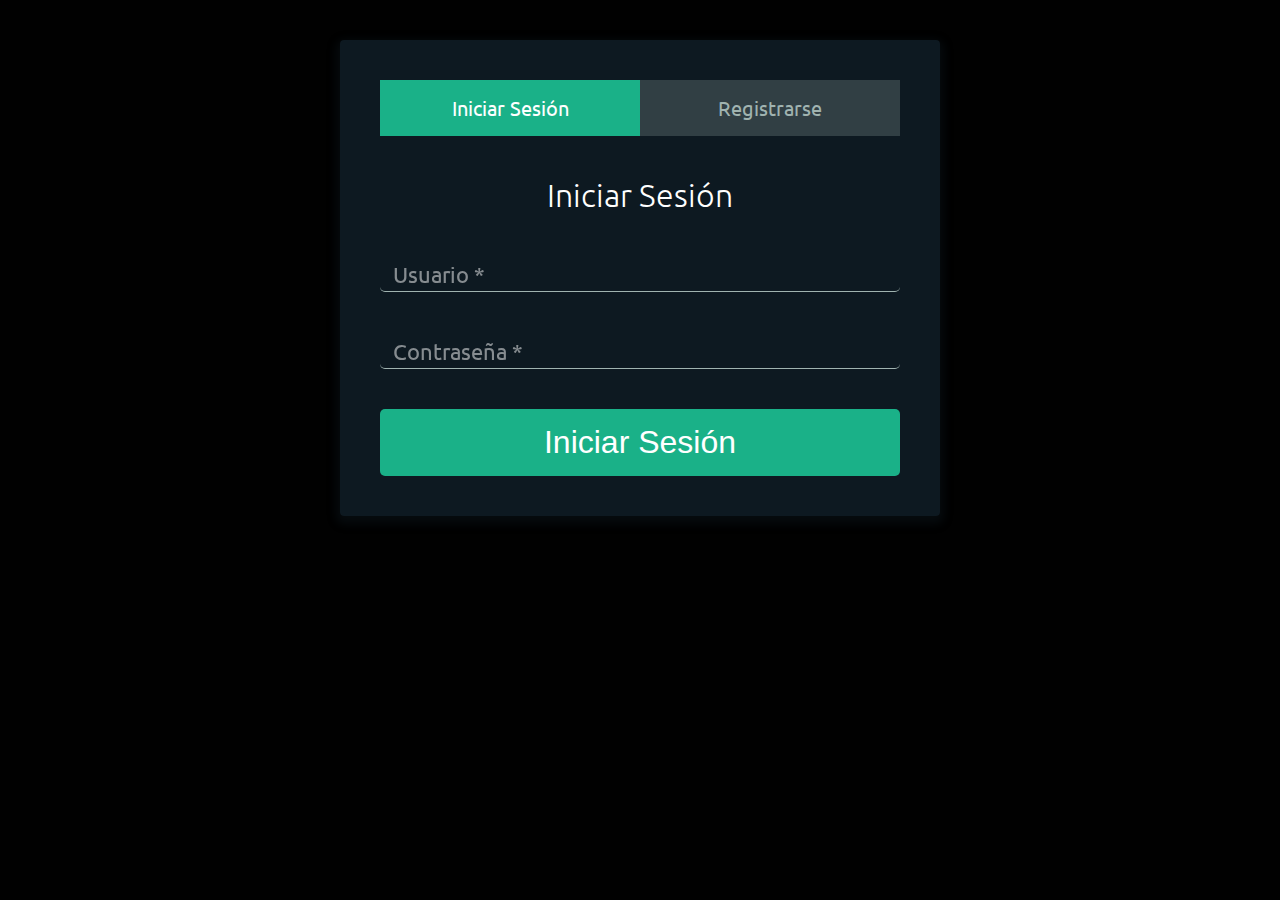
<file: FormLoginAvanzado/index.html>
<!DOCTYPE html>
<html lang="es">
<head>
    <meta charset="UTF-8">
    <meta name="viewport" content="width=device-width, user-scalable=no, initial-scale=1.0, maximum-scale=1.0, minimum-scale=1.0">

    <!-- Estilos Google -->
    <link href="https://fonts.googleapis.com/css?family=Raleway|Ubuntu" rel="stylesheet">

    <!-- Estilos -->
    <link rel="stylesheet" href="css/estilos.css">

    <title>Formulario Login y Registro de Usuarios</title>
</head>
<body>
    <div class="contenedor-formularios">
        <!-- Links de los formularios -->
        <ul class="contenedor-tabs">
            <li class="tab tab-segunda active"><a href="#iniciar-sesion">Iniciar Sesión</a></li>
            <li class="tab tab-primera" name="registrar"><a href="#registrarse" >Registrarse</a></li>
        </ul>

        <!-- Contenido de los Formularios -->
        <div class="contenido-tab">
            <!-- Iniciar Sesion -->
            <div id="iniciar-sesion">
                <h1>Iniciar Sesión</h1>
                <form name="FormaLogin" action="" method="post" onsubmit="return validarForm1()">
                    <div class="contenedor-input">
                        <label>
                            Usuario <span class=>*</span>
                        </label>
                        <input type="text" name="usuario" id="usuario">
                        <span class="mensaje-error" id="mensaje-usuario"></span>
                    </div>

                    <div class="contenedor-input">
                        <label>
                            Contraseña <span class=>*</span>
                        </label>
                        <input type="password" name="clave" id="clave">
                        <span class="mensaje-error" id="mensaje-clave"></span>
                    </div>
                    <input type="submit" class="button button-block" value="Iniciar Sesión">
                </form>
            </div>

            <!-- Registrarse -->
            <div id="registrarse">
                <h1>Registrarse</h1>
                <form action="" method="post" onsubmit="return validarForm2()">
                    <div class="fila-arriba">
                        <div class="contenedor-input">
                            <label>
                                Nombre <span class=>*</span>
                            </label>
                            <input type="text" name="nom" id="nombre">
                            <span class="mensaje-error" id="mensaje-nombre"></span>
                        </div>

                        <div class="contenedor-input">
                            <label>
                                Apellido <span class=>*</span>
                            </label>
                            <input type="text" name="ape" id="apellido">
                            <span class="mensaje-error" id="mensaje-apellido"></span>
                        </div>
                    </div>
                    <div class="contenedor-input">
                        <label>
                            Usuario <span class=>*</span>
                        </label>
                        <input type="text" name="usu" id="usu">
                        <span class="mensaje-error" id="mensaje-usu"></span>
                    </div>
                    <div class="contenedor-input">
                            <label>
                                Email <span class=>*</span>
                            </label>
                        <input type="email" name="email" id="email">
                        <span class="mensaje-error" id="mensaje-email"></span>
                    </div>
                    <div class="contenedor-input">
                        <label>
                            Contraseña <span class=>*</span>
                        </label>
                        <input type="password"  name="pas" id="pass">
                        <span class="mensaje-error" id="mensaje-pass"></span>
                    </div>
                    
                    <div class="contenedor-input">
                        <label>
                            Telefono <span class=>*</span>
                        </label>
                        <input type="text" name="telefono" id="tlf">
                        <span class="mensaje-error" id="mensaje-tlf"></span>
                    </div>

                    <div class="contenedor-input">
                        <label>
                            Empresa <span class=>*</span>
                        </label>
                        <input type="text" name="empresa" id="empresa">
                        <span class="mensaje-error" id="mensaje-empresa"></span>
                    </div>
                    <div class="contenedor-input">
                        <label>
                            <span class=></span>
                        </label>
                        <input type="date" name="fecha" id="fecha">
                        <span class="mensaje-error" id="mensaje-fecha"></span>
                    </div>

                    <input type="submit" class="button button-block" value="Registrarse">
                </form>
            </div>
        </div>
    </div>

   <script src="js/jquery.js"></script>
   <script src="js/main.js"></script>
   <script src="../js/forms.js"></script>

</body>
</html>
</file>
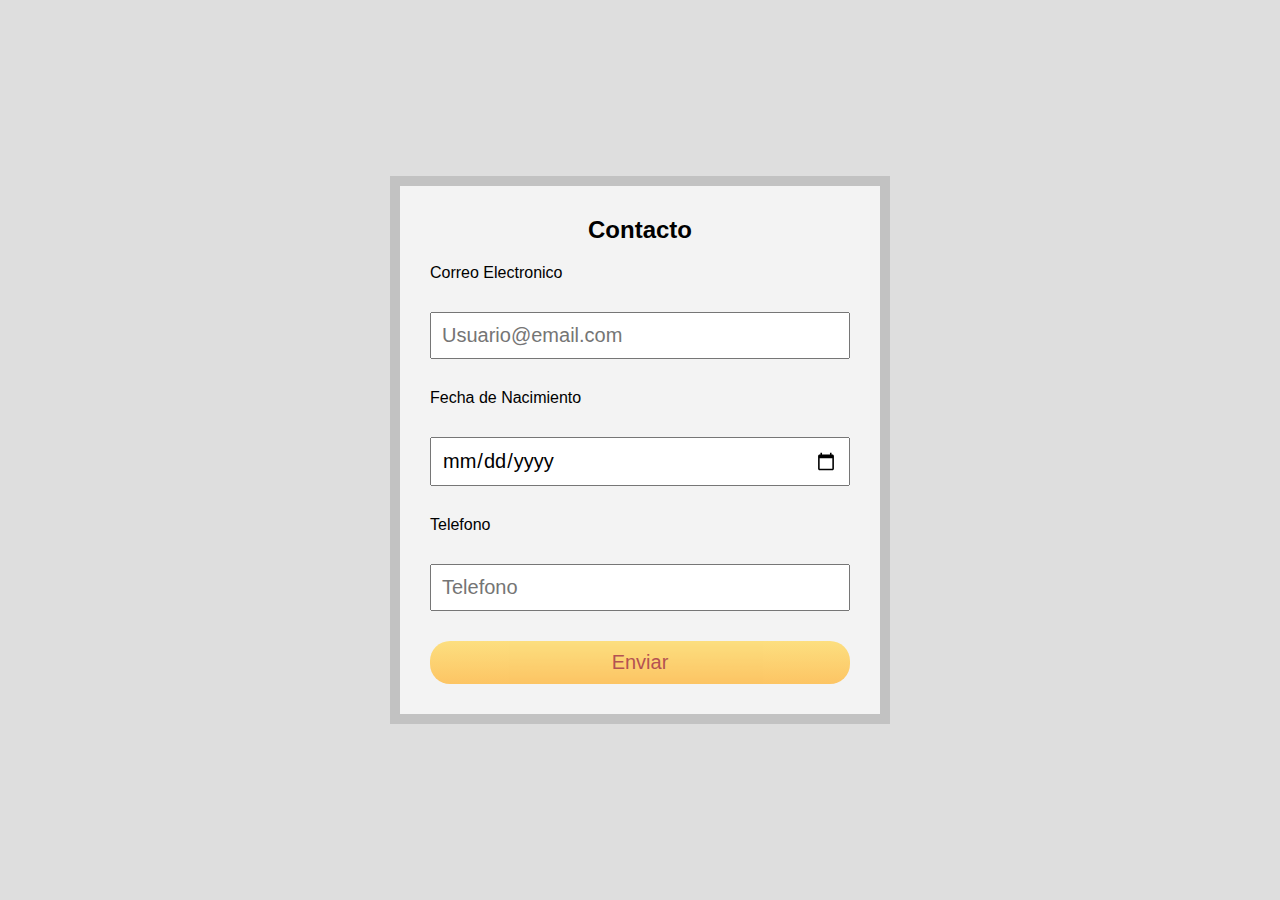
<file: html/formContacto.html>
<!DOCTYPE html>
<html lang="en">
<head>
    <meta charset="UTF-8">
    <meta http-equiv="X-UA-Compatible" content="IE=edge">
    <meta name="viewport" content="width=device-width, initial-scale=1.0">
    <link rel="stylesheet" href="../css/MisEstilos.css" type="text/css">
    <title>Document</title>
</head>
<body>
    <form action="" onsubmit="return valFormCont()" name="formContrato" id="formContacto">
        <h2>Contacto</h2>
        <label>
            Correo Electronico
            <input type="email" name="email" id="email" placeholder="Usuario@email.com">
        </label>
        <label>
            Fecha de Nacimiento
            <input type="date" name="fnac" id="fnac">
        </label>
        <label>
            Telefono
            <input type="tel" name="tlf" id="tlf" placeholder="Telefono">
        </label>
        <!-- onclick="enviarFormulario()" -->
        <input type="submit" value="Enviar" form="formContacto">
    </form>
    <script src="../js/forms.js"></script>
</body>
</html>
</file>
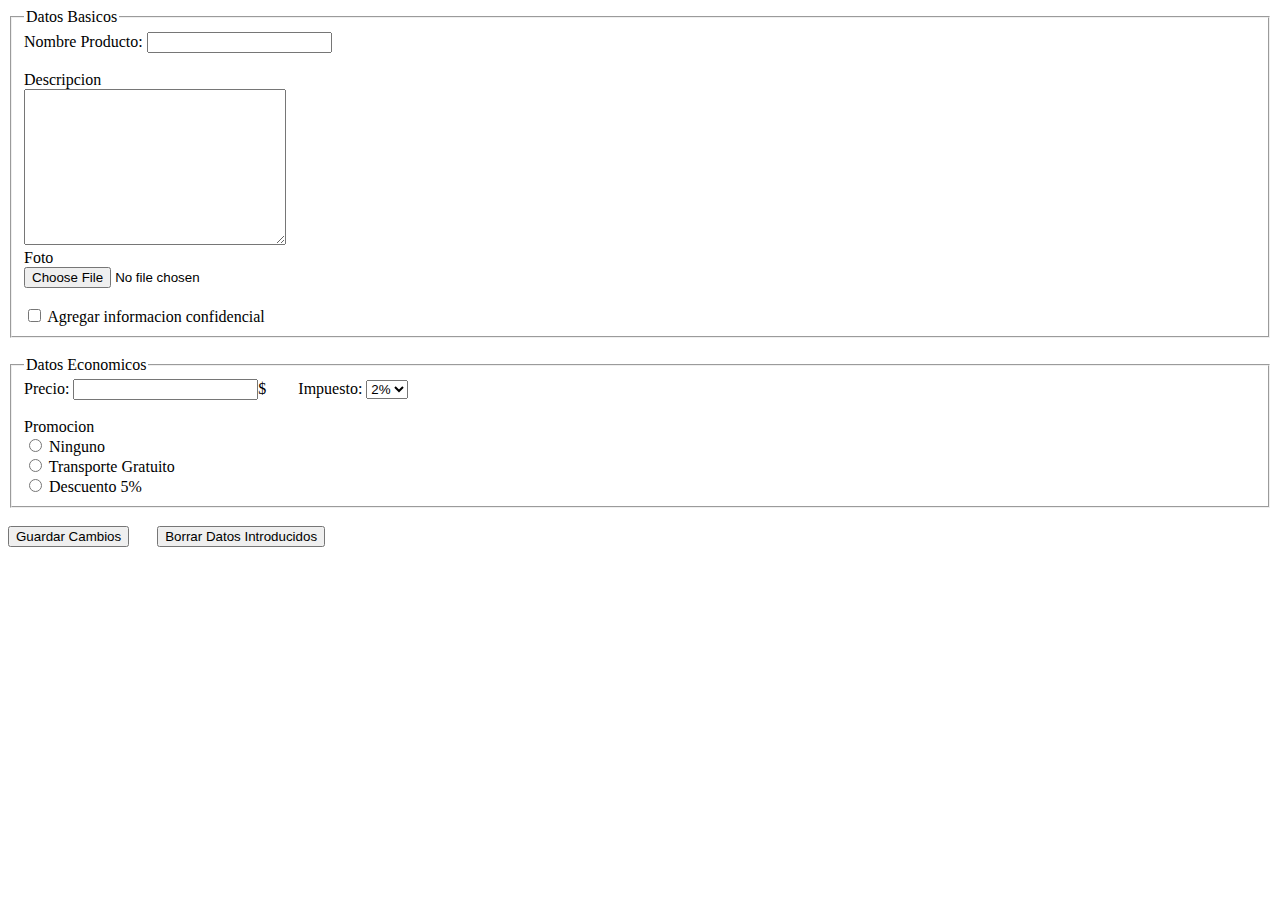
<file: html/formProducto.html>
<!DOCTYPE html>
<html lang="en">
<head>
    <meta charset="UTF-8">
    <meta http-equiv="X-UA-Compatible" content="IE=edge">
    <meta name="viewport" content="width=device-width, initial-scale=1.0">
    <title>Document</title>
</head>
<body>
    <form action="" id="formulario-producto" name="formProducto">
        <fieldset id="datos-basicos">
            <legend>Datos Basicos</legend>
            <label for="nombre-producto">Nombre Producto:</label>
            <input type="text" name="nombre-producto" id="nombre-producto">
            <br><br>
            <label for="text-refe-producto">Descripcion</label>
            <br>
            <textarea name="text-refe-producto" id="text-refe-producto" cols="30" rows="10"></textarea>
            <br>
            <label for="foto">Foto</label>
            <br>
            <input type="file" name="foto" id="foto">
            <br><br>
            <input type="checkbox" name="checkbox-info-confi" id="checkbox-info-confi">
            <label for="checkbox-info-confi">Agregar informacion confidencial</label>
            <br>
        </fieldset>
    <br>
        <fieldset id="datos-economicos">
            <legend>Datos Economicos</legend>
            <label for="precio-producto">Precio:</label>
            <input type="number" name="precio-producto" id="precio-producto">$ &nbsp;&nbsp;&nbsp;&nbsp;&nbsp;&nbsp;
            <label for="impuesto-producto">Impuesto:</label>
            <select name="impuesto-producto" id="impuesto-producto">
                <option value="opcion1">2%</option>
                <option value="opcion2">4%</option>
                <option value="opcion3">6%</option>
            </select>
            <br><br>
            <label for="promo-producto">
                Promocion
            </label>
            <br>
            <label>
                <input type="radio" name="opcion-prom" id="prom-ninguno">
                Ninguno
            </label>
            <br>
            <label>
                <input type="radio" name="opcion-prom" id="prom-trans-gratuito">
                Transporte Gratuito
            </label>
            <br>
            <label>
                <input type="radio" name="opcion-prom" id="prom-descuento">
                Descuento 5%
            </label>
        </fieldset>
        <br>
        <input type="submit" value="Guardar Cambios">
        &nbsp;&nbsp;&nbsp;&nbsp;&nbsp;
        <input type="button" value="Borrar Datos Introducidos" onclick="resetForm()">
    </form>
    <script src="../js/forms.js"></script>
</body>
</html>
</file>
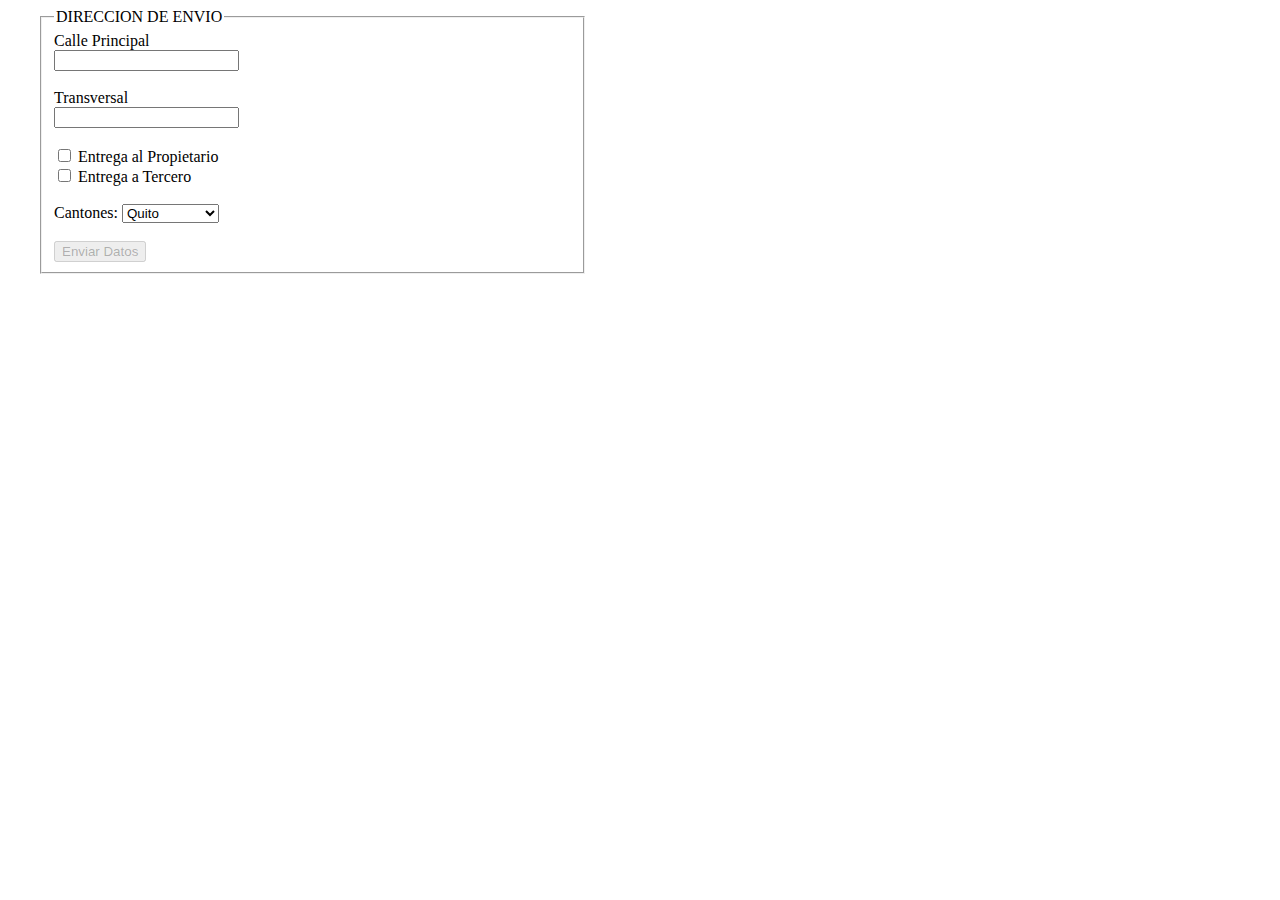
<file: html/formRegistro.html>
<!DOCTYPE html>
<html lang="en">
<head>
    <meta charset="UTF-8">
    <meta http-equiv="X-UA-Compatible" content="IE=edge">
    <meta name="viewport" content="width=device-width, initial-scale=1.0">
    <link rel="stylesheet" href="../css/main.css" type="text/css">
    <title>Document</title>
</head>
<body>
    <div class="form-container">
        <form action="" id="direccion-envio" name="formRegistro">
            <fieldset>
                <legend>DIRECCION DE ENVIO</legend>
                <label for="calleP">Calle Principal</label>
                <br>
                <input type="text" name="calleP" id="calleP">
                <br><br>
                <label for="transversal">Transversal</label>
                <br>
                <input type="text" name="transv" id="transv">
                <br><br>
                <input type="checkbox" name="checkbox-entrega-prop" id="checkbox-entrega-prop" onchange="activarBoton()" onclick="desmarcar()">
                <label for="checkbox-entrega-prop">Entrega al Propietario</label>
                <br>
                <input type="checkbox" name="checkbox-entrega-terc" id="checkbox-entrega-terc" onchange="showForm()" onclick="desmarcar()">
                <label for="checkbox-entrega-terc">Entrega a Tercero</label>
                <br><br>
                <label for="cantones">Cantones:</label>
                <select name="opcionesC" id="opcionesC">
                    <option value="opcion1">Quito</option>
                    <option value="opcion2">Puerto Quito</option>
                    <option value="opcion3">opcion 3</option>
                    <option value="opcion4">opcion 4</option>
                    <option value="opcion5">opcion 5</option>
                </select>
                <br><br>
                <input type="submit" value="Enviar Datos" id="boton-enviar" disabled>
            </fieldset>
        </form>
        <form action="" id="info-confidencial">
            <fieldset>
                <legend>INFORMACION CONFIDENCIAL</legend>
                <label for="text-codigo-postal">Codigo Postal:</label>
                <input type="text" name="text-codigo-postal" id="text-codigo-postal">
                <br><br>
                <label for="text-refe-direccion">Referencia de direccion:</label>
                <br>
                <textarea name="text-refe-direccion" id="text-refe-direccion" cols="30" rows="10"></textarea>
                <br><br>
                <input type="submit" value="Guardar">
            </fieldset>
        </form>
    </div>
    <script src="../js/forms.js"></script>
</body>
</html>
</file>
<file: FormLoginAvanzado/css/estilos.css>
* {
  padding: 0;
  margin: 0;
}

*, *:before, *:after {
  -webkit-box-sizing: border-box;
  box-sizing: border-box;
}

body {
  background: rgba(1,1,1);
  font-family: "Ubuntu", helvetica;
}

a {
  text-decoration: none;
  color: #1ab188;
  -webkit-transition: .5s ease;
  -o-transition: .5s ease;
  transition: .5s ease;
}

a:hover {
  color: #179b76;
}

.contenedor-formularios {
  background: rgba(19, 35, 47, 0.7);
  padding: 40px;
  max-width: 600px;
  margin: 40px auto;
  border-radius: 4px;
  -webkit-box-shadow: 0 4px 10px 4px rgba(19, 35, 47, 0.3);
  box-shadow: 0 4px 10px 4px rgba(19, 35, 47, 0.3);
}

.contenedor-tabs {
  list-style: none;
  padding: 0;
  margin: 0 0 40px 0;
}

.contenedor-tabs:after {
  content: "";
  display: table;
  clear: both;
}

.contenedor-tabs li a {
  display: block;
  text-decoration: none;
  padding: 15px;
  background: rgba(160, 179, 176, 0.25);
  color: #a0b3b0;
  font-size: 20px;
  float: left;
  width: 50%;
  text-align: center;
  cursor: pointer;
  -webkit-transition: .5s ease;
  -o-transition: .5s ease;
  transition: .5s ease;
}

.contenedor-tabs li a:hover {
  background: #179b77;
  color: #fff;
}

.contenedor-tabs .active a {
  background: #1ab188;
  color: #fff;
}

.contenido-tab > div:last-child {
  display: none;
}

h1 {
  text-align: center;
  color: #fff;
  font-weight: 300;
  margin: 0 0 40px;
}

label {
  position: absolute;
  -webkit-transform: translateY(6px);
  -ms-transform: translateY(6px);
  transform: translateY(6px);
  left: 13px;
  color: rgba(255, 255, 255, 0.5);
  -webkit-transition: all 0.25s ease;
  -o-transition: all 0.25s ease;
  transition: all 0.25s ease;
  -webkit-backface-visibility: hidden;
  pointer-events: none;
  font-size: 22px;
}

label .req {
  margin: 2px;
  color: #1ab188;
}

label.active {
  -webkit-transform: translateY(50px);
  -ms-transform: translateY(50px);
  transform: translateY(50px);
  left: 2px;
  font-size: 14px;
}

label.active .req {
  opacity: 0;
}

label.highlight {
  color: #fff;
}

input {
  font-size: 22px;
  display: block;
  width: 100%;
  height: 100%;
  padding: 5px 10px;
  background: none;
  background-image: none;
  border: 1px solid #a0b3b0;
  border-top: none;
  border-left: none;
  border-right: none;
  color: #fff;
  border-radius: 0;
  -webkit-transition: all 0.5s ease;
  -o-transition: all 0.5s ease;
  transition: all 0.5s ease;
  border-radius: 5px;
}

input:focus {
  outline: none;
  border-color: #1ab188;
}

.contenedor-input {
  position: relative;
  margin-bottom: 40px;
}

.fila-arriba:after {
  content: "";
  display: table;
  clear: both;
}

.fila-arriba div {
  float: left;
  width: 48%;
  margin-right: 4%;
}

.fila-arriba div:last-child {
  margin: 0;
}

.button {
  border: 0;
  outline: none;
  border-radius: 5px;
  cursor: pointer;
  padding: 15px 0;
  font-size: 2rem;
  background: #1ab188;
  color: #fff;
  -webkit-transition: all .5s ease;
  -o-transition: all .5s ease;
  transition: all .5s ease;
  -webkit-appearance: none;
}

.button:hover, .button:focus {
  background: #179b77;
}

.button-block {
  display: block;
  width: 100%;
}

.forgot {
  margin-top: -20px;
  text-align: right;
  margin-bottom: 20px;
}

@media screen and (max-width: 500px) {
  .fila-arriba div {
    width: 100%;
  }
  .fila-arriba div:last-child {
    margin-bottom: 40px;
  }
}

@media screen and (max-width: 400px) {
  .contenedor-tabs li a {
    width: 100%;
  }
}
</file>
<file: css/MisEstilos.css>
*{
  margin: 0;
  padding: 0;
  font-family:sans-serif;
  box-sizing: border-box;
}

body{
  background: #DEDEDE;
  display: flex;
  min-height: 100vh;
}

form{
  margin: auto;
  width: 50%;
  max-width: 500px;
  background: #F3F3F3;
  padding: 30px;
  border: 10px solid rgba(0,0,0,0.2);
}

h2{
  text-align: center;
  margin-bottom: 20px;
  color: (0,0,0,0.5);
}

input{
  display: block;
  padding: 10px;
  width: 100%;
  margin: 30px 0;
  font-size: 20px;
}

input[type=submit]{
  background: linear-gradient(#FFDA63, #FFB940);
  border:0;
  color: brown;
  opacity: 0.8;
  cursor: pointer;
  border-radius: 20px;
  margin-bottom: 0;
}

input[type=submit]:active{
  transform: scale(0.95);
}

/* RESPONSIVE */
@media(max-width:780px){
  form{
    width: 95%;
  }
}
</file>
<file: css/main.css>
.size{
    margin-top: 15px;
    width: 40%;
    height: 80%;
}

nav ul {
    list-style: none;
    display: inline-block;
    margin: 0;
    padding: 0;
}
  
nav li {
    display: inline-block;
}
  
nav a {
    display: block;
    padding: 10px;
    text-decoration: none;
    font-family:Arial;
    font-size: 25px;
    margin-left: 10px;
}

.video{
    width: 100%;
    height: 100%;
}

form{
    margin-left: 20px;
}

#direccion-envio{
    width: 45%;
}

#info-confidencial{
    width: 45%;
    display: none;
}

.form-container form {
    display: inline-block;
    vertical-align: top;
    width: 50%;
    padding: 0 10px;
    box-sizing: border-box;
}
</file>
